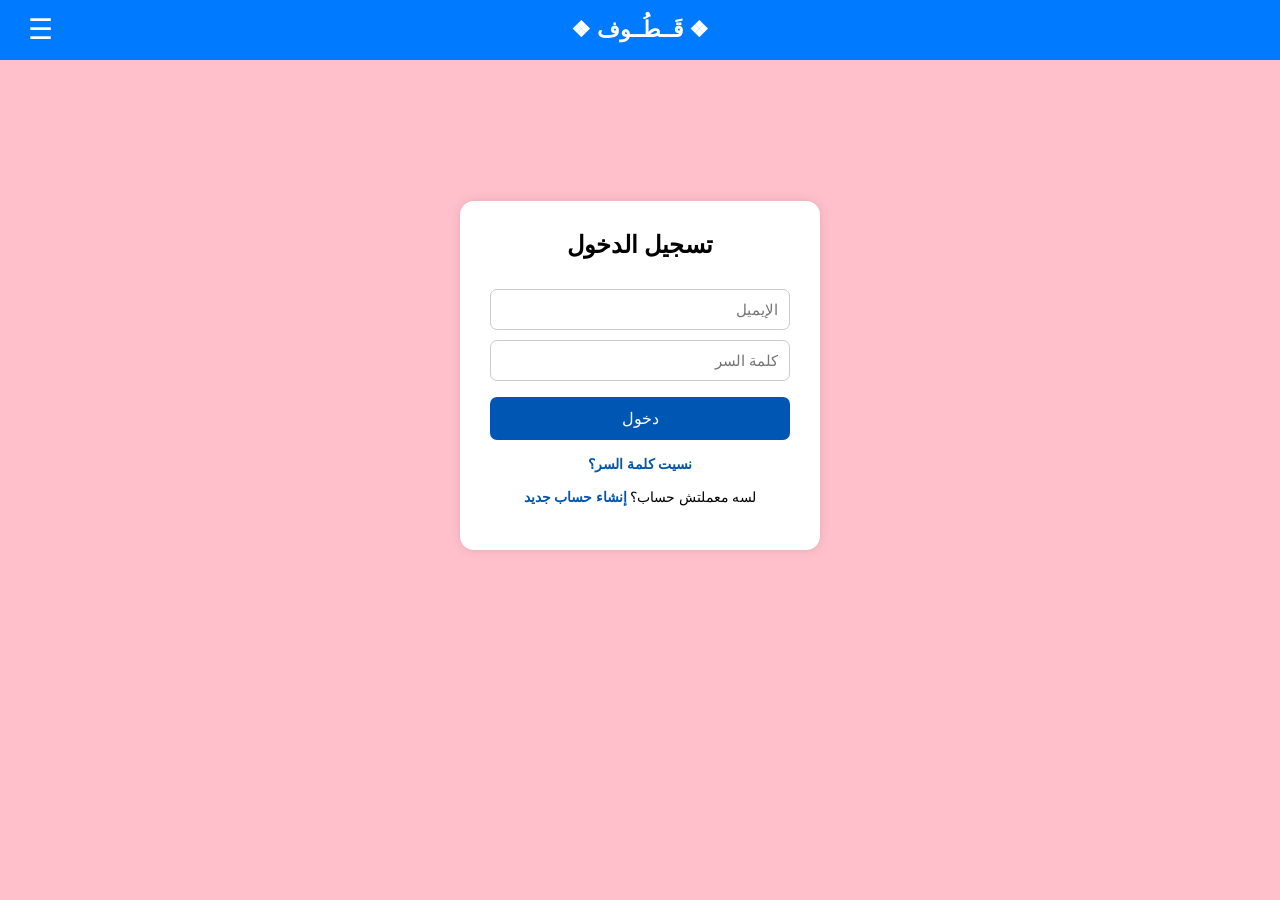
<file: login.html>
<!DOCTYPE html>
<html lang="ar" dir="rtl">
<head>
<meta charset="UTF-8">
<meta name="viewport" content="width=device-width, initial-scale=1.0">
<title>تسجيل الدخول | قطوف</title>
<link rel="stylesheet" href="style.css">
</head>
<body>

<header class="navbar">

    <div id="authNavArea"></div>

    <div class="logo-box">
        ❖ قَــطُــوف ❖
    </div>

    <button class="menu-toggle" onclick="toggleMenu()">☰</button>

</header>

<div class="top-buttons" id="topButtons">
    <button onclick="location.href='index.html'">الرئيسية</button>
    <button onclick="location.href='saved.html'">المحفوظ</button>
    <button>تواصل معنا</button>
    <button id="loginBtnStatic" onclick="location.href='login.html'">تسجيل الدخول</button>
</div>

<div class="auth-page">
  <form class="auth-card" onsubmit="handleLogin(event)">
    <h2>تسجيل الدخول</h2>

    <input type="email" id="loginEmail" placeholder="الإيميل">
    <input type="password" id="loginPassword" placeholder="كلمة السر">

    <p class="auth-error" id="loginError"></p>

    <button type="submit" class="auth-submit-btn">دخول</button>

    <p class="auth-switch"><a href="#" onclick="openForgotModal();return false;">نسيت كلمة السر؟</a></p>
    <p class="auth-switch">لسه معملتش حساب؟ <a href="signup.html">إنشاء حساب جديد</a></p>
  </form>
</div>

<!-- ===== نافذة نسيت كلمة السر ===== -->
<div class="modal-overlay" id="forgotModal">
  <div class="modal-box">
    <button class="modal-close" onclick="closeForgotModal()">✕</button>
    <h3>نسيت كلمة السر</h3>
    <p style="font-weight:normal;font-size:14px;">اكتب إيميلك وهنبعتلك لينك تقدر تغيّر بيه كلمة السر</p>
    <form onsubmit="handleForgotPassword(event)">
      <input class="edit-input" type="email" id="forgotEmail" placeholder="الإيميل">
      <p class="auth-error" id="forgotMsg"></p>
      <button type="submit" class="auth-submit-btn">إرسال لينك إعادة التعيين</button>
    </form>
  </div>
</div>

<!-- ===== نافذة تعديل بيانات الحساب ===== -->
<div class="modal-overlay" id="editModal">
  <div class="modal-box">
    <button class="modal-close" onclick="closeEditModal()">✕</button>
    <h3>تعديل البيانات</h3>
    <form onsubmit="handleEditSave(event)">
      <input class="edit-input" type="text" id="editName" placeholder="الاسم">
      <input class="edit-input" type="email" id="editEmail" placeholder="الإيميل">
      <input class="edit-input" type="password" id="editPassword" placeholder="كلمة سر جديدة (اختياري)">
      <input class="edit-input" type="password" id="editCurrentPassword" placeholder="كلمة السر الحالية (لو هتغيّر الإيميل أو كلمة السر)">
      <p class="auth-error" id="editError"></p>
      <button type="submit" class="auth-submit-btn">حفظ التعديلات</button>
    </form>
  </div>
</div>

<script type="module" src="script.js"></script>
</body>
</html>
</file>
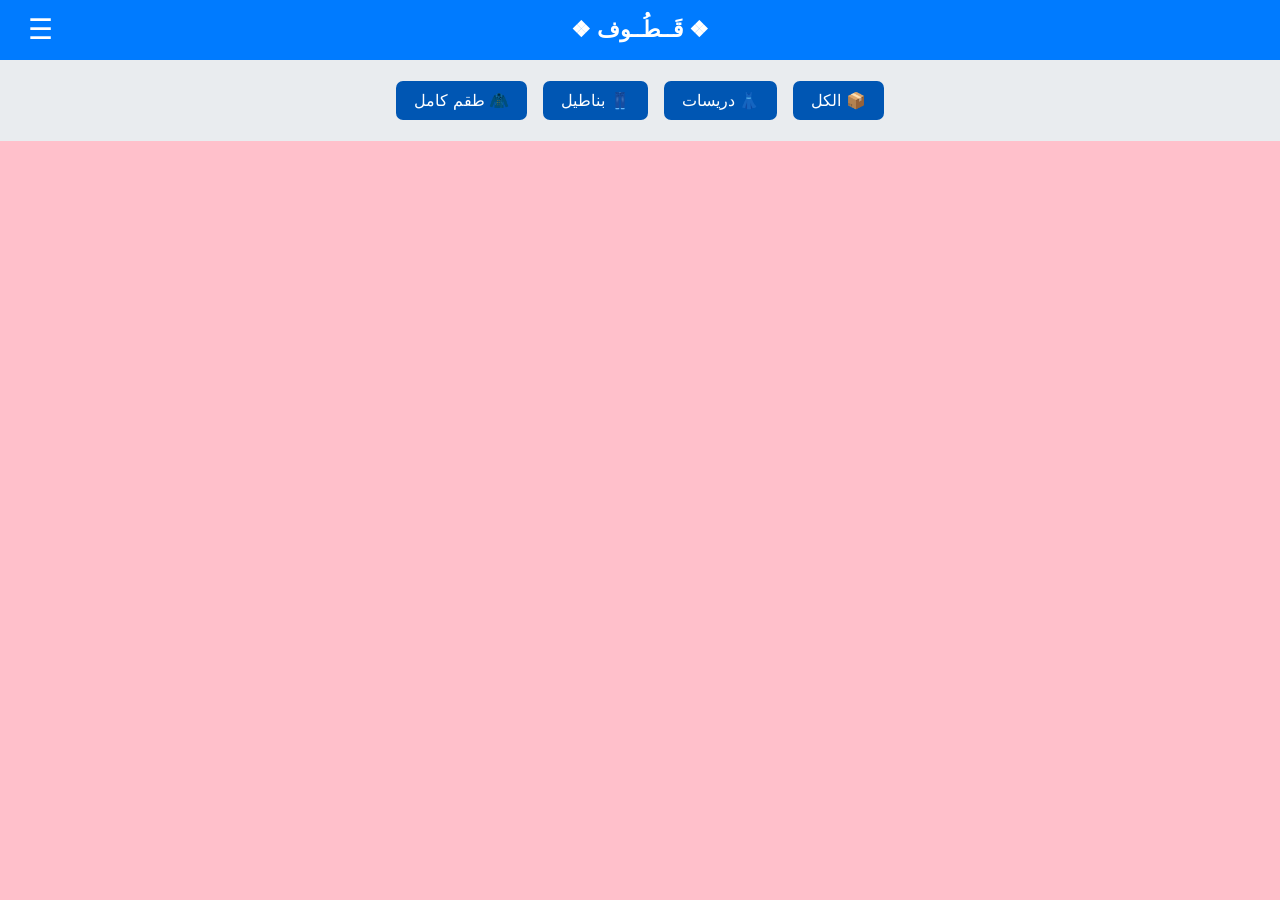
<file: saved.html>
<!DOCTYPE html>
<html lang="ar" dir="rtl">
<head>
<meta charset="UTF-8">
<meta name="viewport" content="width=device-width, initial-scale=1.0">
<title>المحفوظ | قطوف</title>
<link rel="stylesheet" href="style.css">
</head>
<body>

<header class="navbar">

    <div id="authNavArea"></div>

    <div class="logo-box">
        ❖ قَــطُــوف ❖
    </div>

    <button class="menu-toggle" onclick="toggleMenu()">☰</button>

</header>

<div class="top-buttons" id="topButtons">
    <button onclick="location.href='index.html'">الرئيسية</button>
    <button onclick="location.href='saved.html'">المحفوظ</button>
    <button>تواصل معنا</button>
    <button id="loginBtnStatic" onclick="openAuthModal()">تسجيل الدخول</button>
</div>

<div class="filters">
  <button onclick="filterProducts('all')">📦 الكل</button>
  <button onclick="filterProducts('dress')">👗 دريسات</button>
  <button onclick="filterProducts('pants')">👖 بناطيل</button>
  <button onclick="filterProducts('set')">🧥 طقم كامل</button>
</div>

<section class="products">
  <div id="savedContent" style="width:100%;text-align:center;font-weight:bold;padding:30px;">
  </div>
</section>

<!-- ===== نافذة تسجيل الدخول / إنشاء حساب ===== -->
<div class="modal-overlay" id="authModal">
  <div class="modal-box">
    <button class="modal-close" onclick="closeAuthModal()">✕</button>
    <h3>مرحبًا بيك في قطوف</h3>
    <p>سجّل دخولك أو اعمل حساب جديد</p>
    <button class="auth-option-btn" onclick="location.href='login.html'">تسجيل الدخول</button>
    <button class="auth-option-btn secondary" onclick="location.href='signup.html'">إنشاء حساب جديد</button>
  </div>
</div>

<!-- ===== نافذة تعديل بيانات الحساب ===== -->
<div class="modal-overlay" id="editModal">
  <div class="modal-box">
    <button class="modal-close" onclick="closeEditModal()">✕</button>
    <h3>تعديل البيانات</h3>
    <form onsubmit="handleEditSave(event)">
      <input class="edit-input" type="text" id="editName" placeholder="الاسم">
      <input class="edit-input" type="email" id="editEmail" placeholder="الإيميل">
      <input class="edit-input" type="password" id="editPassword" placeholder="كلمة سر جديدة (اختياري)">
      <input class="edit-input" type="password" id="editCurrentPassword" placeholder="كلمة السر الحالية (لو هتغيّر الإيميل أو كلمة السر)">
      <p class="auth-error" id="editError"></p>
      <button type="submit" class="auth-submit-btn">حفظ التعديلات</button>
    </form>
  </div>
</div>

<script type="module" src="script.js"></script>

</body>
</html>
</file>
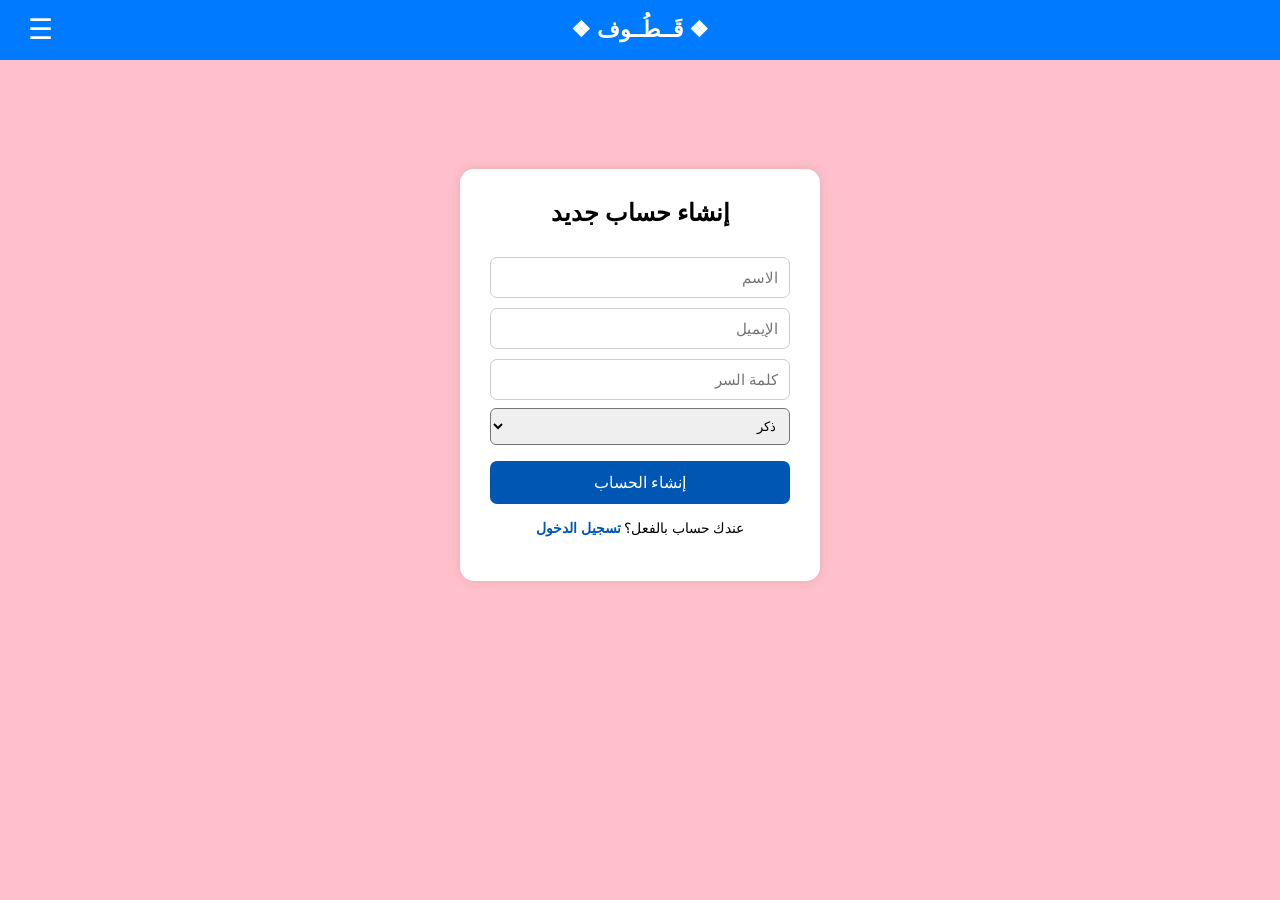
<file: signup.html>
<!DOCTYPE html>
<html lang="ar" dir="rtl">
<head>
<meta charset="UTF-8">
<meta name="viewport" content="width=device-width, initial-scale=1.0">
<title>إنشاء حساب | قطوف</title>
<link rel="stylesheet" href="style.css">
</head>
<body>

<header class="navbar">

    <div id="authNavArea"></div>

    <div class="logo-box">
        ❖ قَــطُــوف ❖
    </div>

    <button class="menu-toggle" onclick="toggleMenu()">☰</button>

</header>

<div class="top-buttons" id="topButtons">
    <button onclick="location.href='index.html'">الرئيسية</button>
    <button onclick="location.href='saved.html'">المحفوظ</button>
    <button>تواصل معنا</button>
    <button id="loginBtnStatic" onclick="location.href='login.html'">تسجيل الدخول</button>
</div>

<div class="auth-page">
  <form class="auth-card" onsubmit="handleSignup(event)">
    <h2>إنشاء حساب جديد</h2>

    <input type="text" id="signupName" placeholder="الاسم">
    <input type="email" id="signupEmail" placeholder="الإيميل">
    <input type="password" id="signupPassword" placeholder="كلمة السر">

    <select id="signupGender">
      <option value="male">ذكر</option>
      <option value="female">أنثى</option>
    </select>

    <p class="auth-error" id="signupError"></p>

    <button type="submit" class="auth-submit-btn">إنشاء الحساب</button>

    <p class="auth-switch">عندك حساب بالفعل؟ <a href="login.html">تسجيل الدخول</a></p>
  </form>
</div>

<!-- ===== نافذة تعديل بيانات الحساب ===== -->
<div class="modal-overlay" id="editModal">
  <div class="modal-box">
    <button class="modal-close" onclick="closeEditModal()">✕</button>
    <h3>تعديل البيانات</h3>
    <form onsubmit="handleEditSave(event)">
      <input class="edit-input" type="text" id="editName" placeholder="الاسم">
      <input class="edit-input" type="email" id="editEmail" placeholder="الإيميل">
      <input class="edit-input" type="password" id="editPassword" placeholder="كلمة سر جديدة (اختياري)">
      <input class="edit-input" type="password" id="editCurrentPassword" placeholder="كلمة السر الحالية (لو هتغيّر الإيميل أو كلمة السر)">
      <p class="auth-error" id="editError"></p>
      <button type="submit" class="auth-submit-btn">حفظ التعديلات</button>
    </form>
  </div>
</div>

<script type="module" src="script.js"></script>
</body>
</html>
</file>
<file: style.css>
* {
  box-sizing: border-box;
}

body {
  margin: 0;
  font-family: Tahoma;
  background: #FFC0CB;
}

header {
  background: #007bff;
  color: white;
  padding: 20px 25px;
  text-align: center;
  font-size: 22px;
  font-weight: bold;
}

.navbar {
  position: relative;
  min-height: 60px;
  padding: 20px 25px;
}

.logo-box {
  position: absolute;
  top: 50%;
  left: 50%;
  transform: translate(-50%, -50%);
  white-space: nowrap;
  font-size: 22px;
  font-weight: bold;
}

.menu-toggle {
  position: absolute;
  top: 50%;
  left: 20px;
  transform: translateY(-50%);
  background: transparent;
  border: none;
  color: white;
  font-size: 28px;
  cursor: pointer;
  line-height: 1;
  padding: 4px 8px;
}

#authNavArea {
  position: absolute;
  top: 50%;
  right: 20px;
  transform: translateY(-50%);
  display: none;
}

.menu-toggle {
  background: transparent;
  border: none;
  color: white;
  font-size: 28px;
  cursor: pointer;
  line-height: 1;
  padding: 4px 8px;
  justify-self: end;
}

.top-buttons {
  display: none;
  flex-wrap: wrap;
  justify-content: center;
  align-items: center;
  gap: 6px;
  background: #e9ecef;
  padding: 12px;
}

.top-buttons.active {
  display: flex;
}

.top-buttons button {
  margin: 0;
  padding: 10px 18px;
  border: none;
  background: #0056b3;
  color: white;
  border-radius: 7px;
  cursor: pointer;
  font-size: 16px;
}

.top-buttons button:hover {
  background: #003d80;
}

.filters {
  text-align: center;
  padding: 15px;
  background: #e9ecef;
}

.filters button {
  margin: 6px;
  padding: 10px 18px;
  border: none;
  background: #0056b3;
  color: white;
  border-radius: 7px;
  cursor: pointer;
  font-size: 16px;
}

.products {
  display: flex;
  flex-wrap: wrap;
  justify-content: center;
  gap: 25px;
  padding: 25px;
}

.product {
  background: white;
  width: 260px;
  padding: 18px;
  border-radius: 14px;
  box-shadow: 0 0 12px rgba(0,0,0,.1);
  text-align: center;
  transition: 0.3s;
}

.product:hover {
  transform: translateY(-4px);
  box-shadow: 0 0 18px rgba(0,0,0,.15);
}

.product img {
  width: 100%;
  border-radius: 10px;
}

.product h3 {
  margin: 12px 0 8px;
  font-size: 19px;
  font-weight: bold;
}

.product p {
  margin: 6px 0;
  font-weight: bold;
}

select {
  width: 100%;
  padding: 9px;
  margin-top: 8px;
  border-radius: 6px;
}

.save-btn {
  margin-top: 10px;
  width: 34px;
  height: 34px;
  padding: 0;
  border: 1px solid #ddd;
  background: #f8f9fa;
  color: #dc3545;
  border-radius: 50%;
  cursor: pointer;
  font-size: 16px;
  line-height: 1;
}

.save-btn:hover {
  background: #f1f1f1;
}

.order-btn {
  margin-top: 12px;
  width: 100%;
  padding: 11px;
  background: #25D366;
  color: white;
  border: none;
  border-radius: 7px;
  font-size: 16px;
  cursor: pointer;
}

.details-btn {
  margin-top: 8px;
  width: 100%;
  padding: 11px;
  background: #0056b3;
  color: white;
  border: none;
  border-radius: 7px;
  font-size: 16px;
  cursor: pointer;
}

.details-btn:hover {
  background: #003d80;
}

.modal-overlay {
  display: none;
  position: fixed;
  top: 0;
  left: 0;
  width: 100%;
  height: 100%;
  background: rgba(0,0,0,.55);
  align-items: center;
  justify-content: center;
  z-index: 999;
  padding: 20px;
}

.modal-overlay.active {
  display: flex;
}

.modal-box {
  background: white;
  width: 100%;
  max-width: 360px;
  padding: 25px;
  border-radius: 14px;
  text-align: center;
  position: relative;
}

.modal-box img {
  width: 100%;
  border-radius: 10px;
  margin-bottom: 12px;
}

.modal-box h3 {
  margin: 8px 0;
  font-size: 20px;
}

.modal-box p {
  margin: 6px 0;
  font-weight: bold;
}

.modal-close {
  position: absolute;
  top: 10px;
  left: 10px;
  background: #dc3545;
  color: white;
  border: none;
  width: 30px;
  height: 30px;
  border-radius: 50%;
  cursor: pointer;
  font-size: 16px;
}

.auth-option-btn {
  display: block;
  width: 100%;
  margin-top: 12px;
  padding: 12px;
  border: none;
  background: #0056b3;
  color: white;
  border-radius: 7px;
  font-size: 16px;
  cursor: pointer;
}

.auth-option-btn:hover {
  background: #003d80;
}

.auth-option-btn.secondary {
  background: #25D366;
}

.auth-option-btn.secondary:hover {
  background: #1ea952;
}

.auth-page {
  display: flex;
  align-items: center;
  justify-content: center;
  min-height: 70vh;
  padding: 20px;
}

.auth-card {
  background: white;
  width: 100%;
  max-width: 360px;
  padding: 30px;
  border-radius: 14px;
  text-align: center;
  box-shadow: 0 0 12px rgba(0,0,0,.1);
}

.auth-card h2 {
  margin: 0 0 20px;
}

.auth-card input {
  width: 100%;
  padding: 11px;
  margin-top: 10px;
  border-radius: 7px;
  border: 1px solid #ccc;
  font-size: 15px;
  box-sizing: border-box;
}

.auth-submit-btn {
  margin-top: 16px;
  width: 100%;
  padding: 12px;
  background: #0056b3;
  color: white;
  border: none;
  border-radius: 7px;
  font-size: 16px;
  cursor: pointer;
}

.auth-submit-btn:hover {
  background: #003d80;
}

.auth-error {
  color: #dc3545;
  font-size: 14px;
  margin-top: 10px;
  display: none;
}

.auth-switch {
  margin-top: 16px;
  font-size: 14px;
}

.auth-switch a {
  color: #0056b3;
  text-decoration: none;
  font-weight: bold;
}

.edit-input {
  width: 100%;
  padding: 11px;
  margin-top: 10px;
  border-radius: 7px;
  border: 1px solid #ccc;
  font-size: 15px;
  box-sizing: border-box;
}

/* ===== قائمة المستخدم (الأيقونة والدروب داون) ===== */
#authNavArea {
  display: none;
  align-items: center;
  justify-self: start;
}

.user-menu {
  position: relative;
  display: flex;
  align-items: center;
}

.user-avatar-btn {
  width: 36px;
  height: 36px;
  border-radius: 50%;
  border: none;
  background: white;
  color: #007bff;
  font-size: 15px;
  font-weight: bold;
  cursor: pointer;
  padding: 0;
  line-height: 1;
}

.user-avatar-btn:hover {
  background: #e9ecef;
}

.user-dropdown {
  display: none;
  position: absolute;
  top: 46px;
  right: 0;
  left: auto;
  max-width: calc(100vw - 40px);
  background: white;
  color: #222;
  border-radius: 10px;
  box-shadow: 0 0 14px rgba(0,0,0,.2);
  padding: 14px;
  width: 220px;
  z-index: 1000;
  text-align: center;
}

.user-dropdown.active {
  display: block;
}

.user-dropdown-name {
  margin: 0 0 4px;
  font-weight: bold;
  font-size: 16px;
}

.user-dropdown-email {
  margin: 0 0 12px;
  font-weight: normal;
  font-size: 13px;
  color: #555;
}

footer {
  background: #222;
  color: white;
  text-align: center;
  padding: 18px;
  margin-top: 30px;
  font-size: 16px;
}

.whatsapp {
  position: fixed;
  bottom: 20px;
  left: 20px;
  background: #25D366;
  color: white;
  padding: 14px 20px;
  border-radius: 50px;
  text-decoration: none;
  font-size: 18px;
  font-weight: bold;
}
</file>
